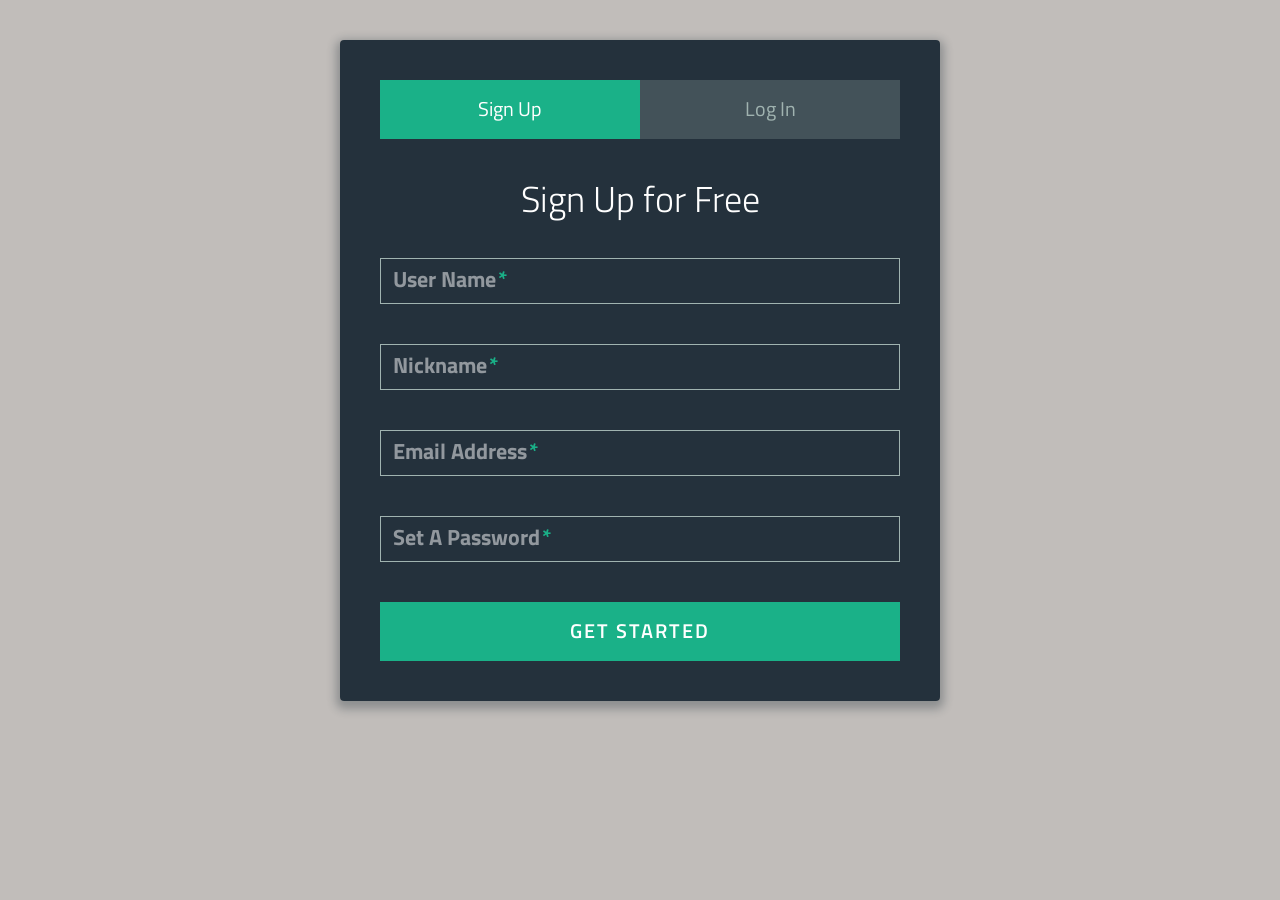
<file: templates/index.html>
<!DOCTYPE html>
<html lang="en">
<head>
    <meta charset="UTF-8">
    <title>Welcome to Snickr!</title>
    <meta name="viewport" content="width=device-width, initial-scale=1, maximum-scale=1, user-scalable=no">
    <link href='https://fonts.googleapis.com/css?family=Titillium+Web:400,300,600' rel='stylesheet' type='text/css'>
    <link rel="stylesheet" href="css/normalize.min.css">
    <link rel="stylesheet" href="https://maxcdn.bootstrapcdn.com/bootstrap/3.3.7/css/bootstrap.min.css" integrity="sha384-BVYiiSIFeK1dGmJRAkycuHAHRg32OmUcww7on3RYdg4Va+PmSTsz/K68vbdEjh4u" crossorigin="anonymous">
    <link rel="stylesheet" href="css/style.css">

</head>
<body>
        <script src="http://apps.bdimg.com/libs/jquery/2.1.4/jquery.min.js"></script>
    <div class="container">
  <div class="form">
      <ul class="tab-group">
        <li class="tab active"><a href="#signup">Sign Up</a></li>
        <li class="tab"><a href="#login">Log In</a></li>
      </ul>

      <div class="tab-content">
        <div id="signup">
          <h1>Sign Up for Free</h1>

          <div class="field-wrap">
            <label>
              User Name<span class="req">*</span>
            </label>
            <input type="text"required autocomplete="off" id="username" />
          </div>
          <div class="field-wrap">
            <label>
              Nickname<span class="req">*</span>
            </label>
            <input type="text"required autocomplete="off" id="nickname" />
          </div>

          <div class="field-wrap">
            <label>
              Email Address<span class="req">*</span>
            </label>
            <input type="email"required autocomplete="off" id="email" />
          </div>

          <div class="field-wrap">
            <label>
              Set A Password<span class="req">*</span>
            </label>
            <input type="password"required autocomplete="off" id="pwd" />
          </div>

          <button type="submit" class="button button-block" onclick="signup()" />Get Started</button>


        </div>

        <div id="login">
          <h1>Welcome Back!</h1>
            <div class="field-wrap">
            <label>
              Email Address<span class="req">*</span>
            </label>
            <input type="email"required autocomplete="off" id="log_email" />
          </div>

          <div class="field-wrap">
            <label>
              Password<span class="req">*</span>
            </label>
            <input type="password"required autocomplete="off" id="log_pwd" />
          </div>

          <button class="button button-block" onclick="login()" />Log In</button>
        </div>

      </div><!-- tab-content -->
      </div>
</div> <!-- /form -->
    <script src='js/jquery.min.js'></script>
    <script  src="js/index.js"></script>
    <script type="text/ecmascript" src="js/sha1.js"></script>
    <script src="https://maxcdn.bootstrapcdn.com/bootstrap/3.3.7/js/bootstrap.min.js" integrity="sha384-Tc5IQib027qvyjSMfHjOMaLkfuWVxZxUPnCJA7l2mCWNIpG9mGCD8wGNIcPD7Txa" crossorigin="anonymous"></script>

</body>
</html>
</file>
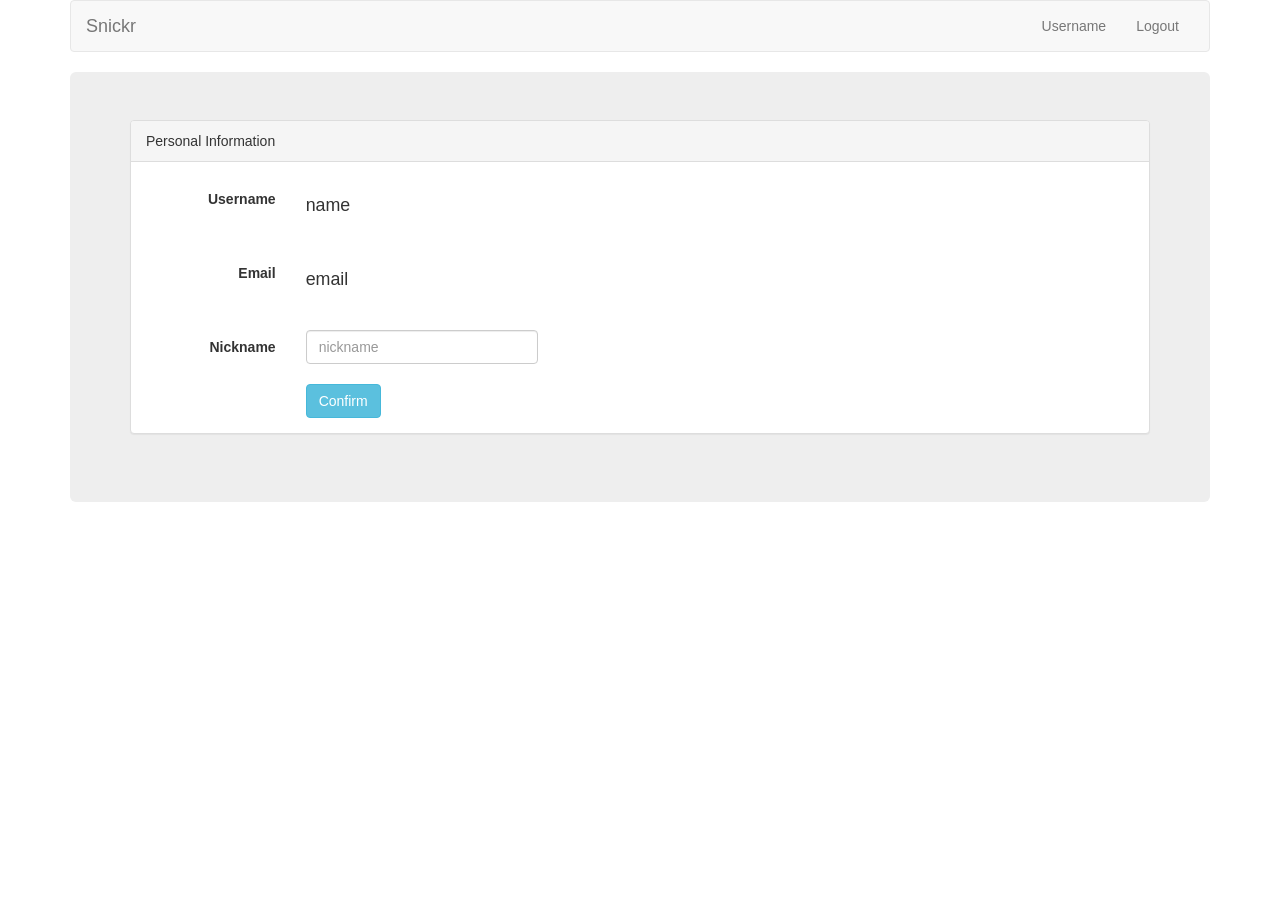
<file: templates/profile.html>
<!DOCTYPE html>
<html lang="en">
<head>
    <meta charset="UTF-8">
    <title>Snickr</title>
	<script src="http://apps.bdimg.com/libs/jquery/2.1.4/jquery.min.js"></script>
	<link rel="stylesheet" href="https://maxcdn.bootstrapcdn.com/bootstrap/3.3.7/css/bootstrap.min.css" integrity="sha384-BVYiiSIFeK1dGmJRAkycuHAHRg32OmUcww7on3RYdg4Va+PmSTsz/K68vbdEjh4u" crossorigin="anonymous">
	<script src="https://maxcdn.bootstrapcdn.com/bootstrap/3.3.7/js/bootstrap.min.js" integrity="sha384-Tc5IQib027qvyjSMfHjOMaLkfuWVxZxUPnCJA7l2mCWNIpG9mGCD8wGNIcPD7Txa" crossorigin="anonymous"></script>
	<script  src="js/jquery.params.js"></script>

</head>


<body>


<div class="container">
    <nav class="navbar navbar-default">
        <div class="container-fluid">
            <!-- Brand and toggle get grouped for better mobile display -->
            <div class="navbar-header">
                <button type="button" class="navbar-toggle collapsed" data-toggle="collapse" data-target="#bs-example-navbar-collapse-1" aria-expanded="false">
                    <span class="icon-bar"></span>
                    <span class="icon-bar"></span>
                    <span class="icon-bar"></span>
                </button>
                <a class="navbar-brand" id="main" href="main.html">Snickr</a>
            </div>
            <!-- Collect the nav links, forms, and other content for toggling -->
            <div class="collapse navbar-collapse" id="bs-example-navbar-collapse-1">
                <ul class="nav navbar-nav navbar-right">
                    <li><a href="profile.html" id="profile">Username</a></li>
                    <li><a href="javascript:logout()">Logout</a></li>
                </ul>
            </div><!-- /.navbar-collapse -->
        </div><!-- /.container-fluid -->
    </nav><!-- navbar-->

    <div class="jumbotron">
        <div class="panel panel-default">
            <div class="panel-heading">Personal Information</div>
            <br>
            <form class="form-horizontal" role="form"action="/submit-">
                <div class="form-group">
                    <label class="col-sm-2 control-label">Username</label>
                    <div class="col-sm-10">
                        <p class="form-control-static" id="user_name"><small>name</small></p>
                    </div>
                </div>
                <div class="form-group">
                    <label class="col-sm-2 control-label">Email</label>
                    <div class="col-sm-10">
                        <p class="form-control-static" id="user_email"><small>email</small></p>
                    </div>
                </div>
                <div class="form-group">
                    <label for="inputPassword" class="col-sm-2 control-label">Nickname</label>
                    <div class="col-sm-3">
                        <input type="text" class="form-control" id="user_nickname" placeholder="nickname">
                        <br>
                        <button type="button" class="btn btn-info" data-toggle="button" onclick="javascrpt:change()">Confirm</button>
                    </div>
                </div>
            </form>
        </div>



    </div>
</div>


<script type="text/javascript">
    var email = $.query.get("email");
    $.ajax({
        type: "post",
        url: "http://127.0.0.1:5000/profile",
        dataType: "json",
        data: JSON.stringify({ uemail: email}),
        success: function(result) {
            if(result.status!=0){
                $("#user_name").text(result.name);
            $("#user_nickname").attr('placeholder',result.nickname);
        	}
        	else{
        	    alert(result.message);
            }
        }
    });

function change(){
    var nick = $("#user_nickname").val();
    $.ajax({
        type: "post",
        url: "http://127.0.0.1:5000/nickname",
        dataType: "json",
        data: JSON.stringify({ uemail: email, nick:nick}),
        success: function(result) {
            if(result.status!=0){
            alert(result.message);
            location.reload();
        	}
        	else{
        	    alert(result.message);
            }

        }
    });
}

function logout(){
  $.ajax({
        type: "post",
        url: "http://127.0.0.1:5000/logout",
        dataType: "json",
        data: JSON.stringify({ uemail: email}),
        success: function(result) {
            if(result.status!=0){
            window.location.href="index.html";
            alert("Logout Successfully!")
        	}
        	else{
        	    alert(result.message);
            }

        }
    });
}

</script>



<script type="text/javascript">

	$("#profile").text(email);
	$("#user_email").text(email);
	$("#main").attr('href','main.html?email='+email);
	$("#profile").attr('href','profile.html?email='+email);


</script>


</body>
</html>
</file>
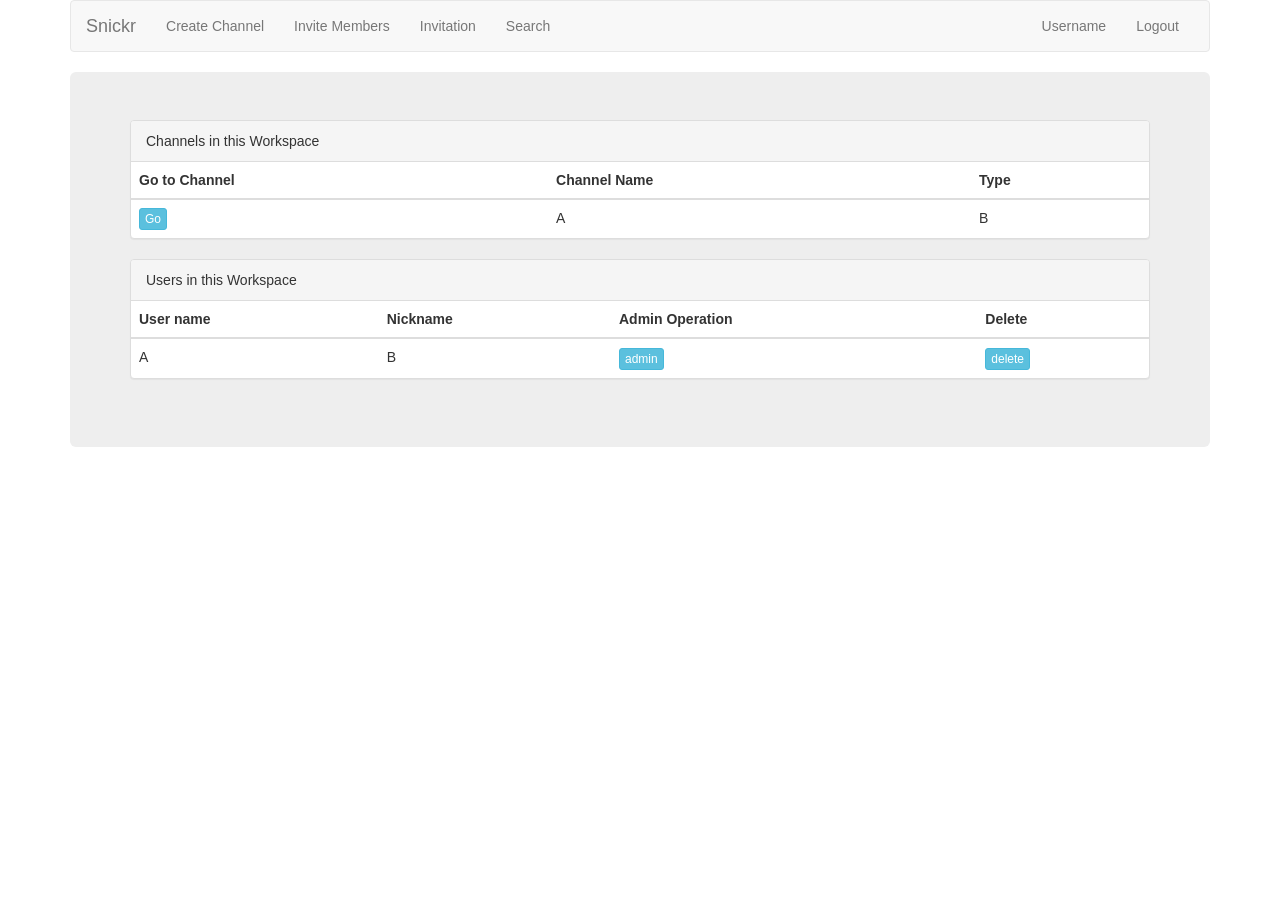
<file: templates/workspace.html>
<!DOCTYPE html>
<html lang="en">
<head>
    <meta charset="UTF-8">
    <title>Snickr</title>
	<script src="http://apps.bdimg.com/libs/jquery/2.1.4/jquery.min.js"></script>
	<link rel="stylesheet" href="https://maxcdn.bootstrapcdn.com/bootstrap/3.3.7/css/bootstrap.min.css" integrity="sha384-BVYiiSIFeK1dGmJRAkycuHAHRg32OmUcww7on3RYdg4Va+PmSTsz/K68vbdEjh4u" crossorigin="anonymous">
	<script src="https://maxcdn.bootstrapcdn.com/bootstrap/3.3.7/js/bootstrap.min.js" integrity="sha384-Tc5IQib027qvyjSMfHjOMaLkfuWVxZxUPnCJA7l2mCWNIpG9mGCD8wGNIcPD7Txa" crossorigin="anonymous"></script>
	<script  src="js/jquery.params.js"></script>

</head>


<body>


<div class="container">
    <nav class="navbar navbar-default">
        <div class="container-fluid">
            <!-- Brand and toggle get grouped for better mobile display -->
            <div class="navbar-header">
                <button type="button" class="navbar-toggle collapsed" data-toggle="collapse" data-target="#bs-example-navbar-collapse-1" aria-expanded="false">
                    <span class="icon-bar"></span>
                    <span class="icon-bar"></span>
                    <span class="icon-bar"></span>
                </button>
                <a class="navbar-brand" id="main" href="main.html">Snickr</a>
            </div>
            <!-- Collect the nav links, forms, and other content for toggling -->
            <div class="collapse navbar-collapse" id="bs-example-navbar-collapse-1">
                <ul class="nav navbar-nav">
                    <li><a id="create" data-toggle="modal" data-target="#createc" data-backdrop="false" data-keyboard="false">Create Channel</a></li>
                    <li><a id="invite" data-toggle="modal" data-target="#invitew" data-backdrop="false" data-keyboard="false">Invite Members</a></li>
                    <li><a href="invitation.html" id="invitation">Invitation</a></li>
                    <li><a href="search.html" id="search">Search</a></li>
                </ul>
                <ul class="nav navbar-nav navbar-right">
                    <li><a href="profile.html" id="profile">Username</a></li>
                    <li><a href="javascript:logout()">Logout</a></li>
                </ul>
            </div><!-- /.navbar-collapse -->
        </div><!-- /.container-fluid -->
    </nav><!-- navbar-->

    <div class="jumbotron">
        <div class="panel panel-default">
            <div class="panel-heading">Channels in this Workspace</div>
            <div class=" table-responsive">
                <table class="table table-hover table-responsive">
                    <thead>
                    <tr>
                        <th>Go to Channel</th>
                        <th>Channel Name</th>
                        <th>Type</th>
                    </tr>
                    </thead>
                    <tbody id="channel-table-responsive-body">
                    <tr>
                        <td>
                            <button class="btn btn-info btn-xs">Go</button>
                        </td>
                        <td>A</td>
                        <td>B</td>
                    </tr>
                    </tbody>
                </table>
            </div>
        </div>
        <div class="panel panel-default">
            <div class="panel-heading">Users in this Workspace</div>
            <div class=" table-responsive">
                <table class="table table-hover table-responsive">
                    <thead>
                    <tr>
                        <th>User name</th>
                        <th>Nickname</th>
                        <th>Admin Operation</th>
                        <th>Delete</th>
                    </tr>
                    </thead>
                    <tbody id="user-table-responsive-body">
                    <tr>
                        <td>A</td>
                        <td>B</td>
                        <td>
                            <button class="btn btn-info btn-xs">admin</button>
                        </td>
                        <td>
                            <button class="btn btn-info btn-xs">delete</button>
                        </td>
                    </tr>
                    </tbody>
                </table>
            </div>
        </div>
    </div>
</div>

<div class="modal" id="createc" style="vertical-align: middle;">
    <div class="modal-dialog">
        <div class="modal-content">
            <div class="modal-header">
                <button type="button" class="close" data-dismiss="modal"><span aria-hidden="true">&times;</span><span class="sr-only">Close</span></button>
                <h4 class="modal-title">Create Channel</h4>
            </div>
            <div class="modal-body">
                <form class="form-horizontal" role="form" action="/submit-">
                    <div class="form-group">
                        <label for="name" class="col-lg-2 control-label">Channel Name</label>
                        <div class="col-lg-9">
                            <input type="text" class="form-control" id="cname" placeholder="Please input the name of channel">
                        </div>
                    </div>
                    <div class="form-group">
                        <label for="name" class="col-lg-2 control-label">Channel Type</label>
                        <div class="col-lg-9">
                            <select class="form-control" id="type">
                                <option>public</option>
                                <option>private</option>
                                <option>direct</option>
                            </select>
                        </div>
                    </div>
                </form>
            </div>
            <div class="modal-footer">
                <button type="button" class="btn btn-default" data-dismiss="modal">Cancel</button>
                <button type="submit" class="btn btn-primary" onclick="Create()" data-dismiss="modal" >Submit</button>
            </div>
        </div>
    </div>
</div>

<div class="modal" id="invitew" style="vertical-align: middle;">
    <div class="modal-dialog">
        <div class="modal-content">
            <div class="modal-header">
                <button type="button" class="close" data-dismiss="modal"><span aria-hidden="true">&times;</span><span class="sr-only">Close</span></button>
                <h4 class="modal-title">Invite Members to Workspace</h4>
            </div>
            <div class="modal-body">
                <form class="form-horizontal" role="form" action="/submit-">
                    <div class="form-group">
                        <label for="description" class="col-lg-2 control-label">Invitee email</label>
                        <div class="col-lg-9">
                            <textarea class="form-control" rows="3" id="invitee" placeholder="Invitee email address"></textarea>
                            <span class="help-block">Input the email address of invitees. Seperate with return(enter). </span>
                        </div>
                    </div>
                </form>
            </div>
            <div class="modal-footer">
                <button type="button" class="btn btn-default" data-dismiss="modal">Cancel</button>
                <button type="submit" class="btn btn-primary" onclick="Invite()" data-dismiss="modal" >Submit</button>
            </div>
        </div>
    </div>
</div>


<script type="text/javascript">
	var email = $.query.get("email");
	var wid = $.query.get("wid");
	$.ajax({
        type:"post",
        url:"http://127.0.0.1:5000/workspace",
        cache:false,
        //async:false,
        dataType:"json",
        data:JSON.stringify({uemail: email,wid:wid}),
        success: function(result) {
        	if(result.status!=0){
            h1 = '';
            for (let i=0,len = result.clist.length;i<len;i++){
                console.log(result.clist[i]);
                h1 = h1+'<tr>';
                h1 = h1+'<td><a href="channel.html?email='+email+'&cid='+result.clist[i].cid+'"><button type="button" class="btn btn-link">Go</button></a></td>';
                h1 = h1+'<td>'+result.clist[i].cname+'</td>';
                h1 = h1+'<td>'+result.clist[i].ctype+'</td>';
                h1 = h1+'</tr>';
            }

            $('#channel-table-responsive-body').html(h1);

            h2 = '';

            for (let j=0,len = result.ulist.length;j<len;j++){

                h2 = h2+'<tr>';
                h2 = h2+'<td>'+result.ulist[j].uname+'</td>';
                h2 = h2+'<td>'+result.ulist[j].nickname+'</td>';
                console.log(result.creator);
                console.log(result.statuslist);
                button1 = '<td><button class="btn btn-info btn-xs" disabled="disabled">Assign Admin</button></td>';
                button2 = '<td><button class="btn btn-info btn-xs" disabled="disabled">Delete</button></td>';

                if(result.creator == 1 && result.statuslist[j] == 2){
                    button2 = '<td><button class="btn btn-info btn-xs" onclick="javascript:Delete('+result.ulist[j].uid+')">Delete</button></td>';
                }
                else if(result.creator == 0 && result.statuslist[j] == 1)
                {
                    button1 = '<td><button class="btn btn-info btn-xs" onclick="javascript:Remove('+result.ulist[j].uid+')">Remove Admin</button></td>';
                    button2 = '<td><button class="btn btn-info btn-xs" onclick="javascript:Delete('+result.ulist[j].uid+')">Delete</button></td>';
                }
                else if(result.creator == 0 && result.statuslist[j] == 2)
                {
                    button1 = '<td><button class="btn btn-info btn-xs" onclick="javascript:Assign('+result.ulist[j].uid+')">Assign Admin</button></td>';
                    button2 = '<td><button class="btn btn-info btn-xs" onclick="javascript:Delete('+result.ulist[j].uid+')">Delete</button></td>';
                }

                h2 = h2+button1+button2;
                h2 = h2+'</tr>';
                console.log(h2);
            }

            $('#user-table-responsive-body').html(h2);
        	}
        	else{
        	    alert(result.message);
            }
        }
    });
function Assign(uid) {
    $.ajax({
        type: "post",
        url: "http://127.0.0.1:5000/assignadmin",
        dataType: "json",
        data: JSON.stringify({
            wid: wid, uid: uid, uemail: email
        }),
        success: function (result) {
            if(result.status!=0){
                alert(result.message);
                location.reload();
        	}
        	else{
        	    alert(result.message);
            }

        }
    });
}
function Remove(uid) {
    $.ajax({
        type: "post",
        url: "http://127.0.0.1:5000/removeadmin",
        dataType: "json",
        data: JSON.stringify({
            wid: wid, uid: uid, uemail: email
        }),
        success: function (result) {
            if(result.status!=0){
                alert(result.message);
                location.reload();
        	}
        	else{
        	    alert(result.message);
            }
        }
    });
}
function Delete(uid) {
    $.ajax({
        type: "post",
        url: "http://127.0.0.1:5000/wdeleteuser",
        dataType: "json",
        data: JSON.stringify({
            wid: wid, uid:uid, uemail: email
        }),
        success: function (result) {
            if(result.status!=0){
                alert(result.message);
                location.reload();
        	}
        	else{
        	    alert(result.message);
            }
        }
    });
}
function Create() {
    var name = $("#cname").val();
    var type = $("#type").val();
    $.ajax({
        type: "post",
        url: "http://127.0.0.1:5000/createchannel",
        cache:false,
        async:false,
        dataType: "json",
        data: JSON.stringify({uemail: email, wid:wid, cname:name, ctype:type}),
        success: function (result) {
            if(result.status!=0){
                alert(result.message);
                location.reload();
        	}
        	else{
        	    alert(result.message);
            }
        }
    });
}
function Invite() {
    var invitee = $("#invitee").val();
    $.ajax({
        type: "post",
        url: "http://127.0.0.1:5000/inviteworkspace",
        cache:false,
        async:false,
        dataType: "json",
        data: JSON.stringify({uemail: email, wid:wid, invitee:invitee}),
        success: function (result) {
            if(result.status!=0){
                alert(result.message);
                location.reload();
        	}
        	else{
        	    alert(result.message);
            }
        }
    });
}

function logout(){
  $.ajax({
        type: "post",
        url: "http://127.0.0.1:5000/logout",
        dataType: "json",
        data: JSON.stringify({ uemail: email}),
        success: function(result) {
            if(result.status!=0){
                window.location.href="index.html";
                alert("Logout Successfully!")
        	}
        	else{
        	    alert(result.message);
            }
        }
    });
}

</script>

<script type="text/javascript">

	$("#profile").text(email);
	$("#main").attr('href','main.html?email='+email);
	$("#invitation").attr('href','invitation.html?email='+email);
    $("#search").attr('href','search.html?email='+email);
    $("#profile").attr('href','profile.html?email='+email);

</script>


</body>
</html>
</file>
<file: templates/css/style.css>
*, *:before, *:after {
  box-sizing: border-box;
}

html {
  overflow-y: scroll;
  overflow-x: scroll;
}

body {
  background: #c1bdba;
  font-family: 'Titillium Web', sans-serif;
}

a {
  text-decoration: none;
  color: #1ab188;
  -webkit-transition: .5s ease;
  transition: .5s ease;
}
a:hover {
  color: #179b77;
}

.form {
  background: rgba(19, 35, 47, 0.9);
  padding: 40px;
  max-width: 600px;
  min-width: 350px;
  margin: 40px auto;
  border-radius: 4px;
  box-shadow: 0 4px 10px 4px rgba(19, 35, 47, 0.3);
}

.tab-group {
  list-style: none;
  padding: 0;
  margin: 0 0 40px 0;
}
.tab-group:after {
  content: "";
  display: table;
  clear: both;
}
.tab-group li a {
  display: block;
  text-decoration: none;
  padding: 15px;
  background: rgba(160, 179, 176, 0.25);
  color: #a0b3b0;
  font-size: 20px;
  float: left;
  width: 50%;
  text-align: center;
  cursor: pointer;
  -webkit-transition: .5s ease;
  transition: .5s ease;
}
.tab-group li a:hover {
  background: #179b77;
  color: #ffffff;
}
.tab-group .active a {
  background: #1ab188;
  color: #ffffff;
}

.tab-content > div:last-child {
  display: none;
}

h1 {
  text-align: center;
  color: #ffffff;
  font-weight: 300;
  margin: 0 0 40px;
}

label {
  position: absolute;
  -webkit-transform: translateY(6px);
          transform: translateY(6px);
  left: 13px;
  color: rgba(255, 255, 255, 0.5);
  -webkit-transition: all 0.25s ease;
  transition: all 0.25s ease;
  -webkit-backface-visibility: hidden;
  pointer-events: none;
  font-size: 22px;
}
label .req {
  margin: 2px;
  color: #1ab188;
}

label.active {
  -webkit-transform: translateY(50px);
          transform: translateY(50px);
  left: 2px;
  font-size: 14px;
}
label.active .req {
  opacity: 0;
}

label.highlight {
  color: #ffffff;
}

input, textarea {
  font-size: 22px;
  display: block;
  width: 100%;
  height: 100%;
  padding: 5px 10px;
  background: none;
  background-image: none;
  border: 1px solid #a0b3b0;
  color: #ffffff;
  border-radius: 0;
  -webkit-transition: border-color .25s ease, box-shadow .25s ease;
  transition: border-color .25s ease, box-shadow .25s ease;
}
input:focus, textarea:focus {
  outline: 0;
  border-color: #1ab188;
}

textarea {
  border: 2px solid #a0b3b0;
  resize: vertical;
}

.field-wrap {
  position: relative;
  margin-bottom: 40px;
}

.top-row:after {
  content: "";
  display: table;
  clear: both;
}
.top-row > div {
  float: left;
  width: 48%;
  margin-right: 4%;
}
.top-row > div:last-child {
  margin: 0;
}

.button {
  border: 0;
  outline: none;
  border-radius: 0;
  padding: 15px 0;
  font-size: 2rem;
  font-weight: 600;
  text-transform: uppercase;
  letter-spacing: .1em;
  background: #1ab188;
  color: #ffffff;
  -webkit-transition: all 0.5s ease;
  transition: all 0.5s ease;
  -webkit-appearance: none;
}
.button:hover, .button:focus {
  background: #179b77;
}

.button-block {
  display: block;
  width: 100%;
}

.forgot {
  margin-top: -20px;
  text-align: right;
}
</file>
